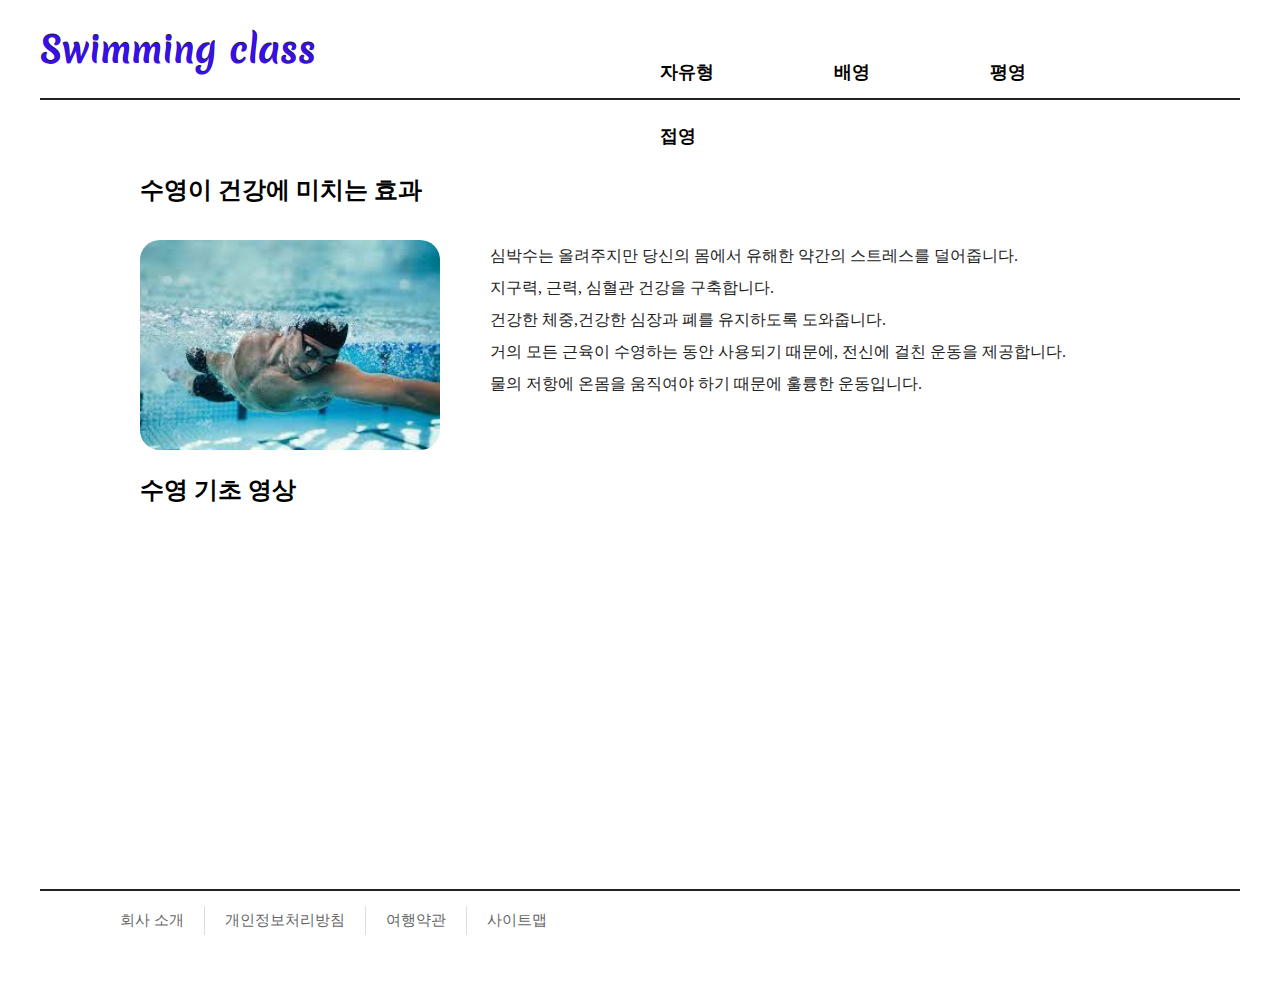
<file: index.html>
<!DOCTYPE html>
<html lang="ko">
<!-- head 태그는 html 문서의 설정을 작성 하는 곳.-->
<head>
  <meta charset="UTF-8">
  <meta name="viewport" content="width=device-width, initial-scale=1.0">
  <title>Swimming class</title>
  <!-- link 태그를 사용해서 css 설정파일의 경로를 지정 한다.-->
  <link rel="stylesheet" href="css/myproject.css">
</head>
<!-- body 태그는 html 문서의 본문을 작성 하는 곳.-->
<body>
  <div id="container"> <!-- div태그를 이용하여 작성 할 공간을 나눌 수 있다.-->
    <!-- header 영역 시작.-->
    <header>
      <div id="logo">
        <a href="index.html">
          <h1>Swimming class</h1>
        </a>
      </div>
      <nav>
        <ul id="topMenu">
          <li><a href="detail1.html">자유형</a></li>
          <li><a href="detail2.html">배영</a></li>
          <li><a href="detail3.html">평영</a></li>
          <li><a href="detail4.html">접영</a></li>
        </ul>
      </nav>
    </header>
    <!-- header 영역 끝.-->

    <!-- main 영역 시작-->
    <main class="contents">
      
      <section id="swimmmng">
        <h1><strong>수영이 건강에 미치는 효과</strong></h1>
        <div class="detail">
          <img src="images\mainImage.jpg" width="300px">
          <a>
            <ul>
              <li>심박수는 올려주지만 당신의 몸에서 유해한 약간의 스트레스를 덜어줍니다.</li>
              <li>지구력, 근력, 심혈관 건강을 구축합니다.</li>
              <li>건강한 체중,건강한 심장과 폐를 유지하도록 도와줍니다.</li>
              <li>거의 모든 근육이 수영하는 동안 사용되기 때문에, 전신에 걸친 운동을 제공합니다.</li>
              <li>물의 저항에 온몸을 움직여야 하기 때문에 훌륭한 운동입니다.</li>
            </ul>
          </a>
        </div>
      </section>
      <section id="swimmngVideo">
        <div>
          <h1><strong>수영 기초 영상</strong></h1>
          <p>
            <iframe width="560" height="315" src="https://www.youtube.com/embed/Tk0bWa0MJtA" 
            title="YouTube video player" frameborder="0" 
            allow="accelerometer; autoplay; clipboard-write; encrypted-media; gyroscope; picture-in-picture; web-share" 
            allowfullscreen></iframe>
          </p>
        </div>
      </section>

    </main>
    <!-- main 영역 끝.-->
    
    <!-- footer 영역 시작-->
    <footer>    
      <section id="bottomMenu">
        <ul>
          <li><a href="#">회사 소개</a></li>
          <li><a href="#">개인정보처리방침</a></li>
          <li><a href="#">여행약관</a></li>
          <li><a href="#">사이트맵</a></li>
        </ul>
      </section>   
    </footer>
    <!-- footer 영역 끝.-->  
  </div> 
</body>
</html>
</file>
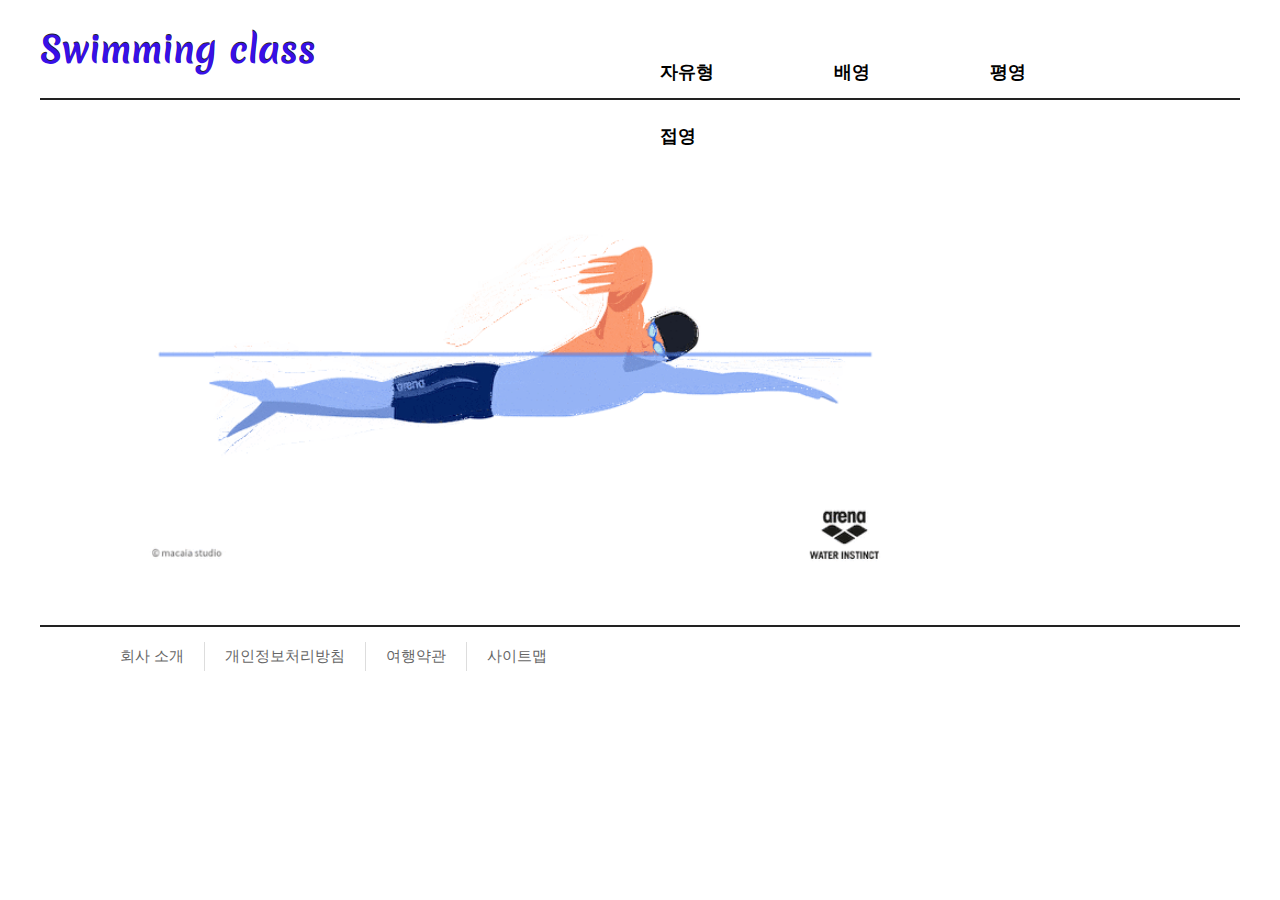
<file: detail1.html>
<!DOCTYPE html>
<html lang="en">
<head>
    <meta charset="UTF-8">
    <meta http-equiv="X-UA-Compatible" content="IE=edge">
    <meta name="viewport" content="width=device-width, initial-scale=1.0">
    <title>Swimming class</title>
    <link rel="stylesheet" href="css/myproject.css">
</head>
<body>
    <div id="container"> <!-- div태그를 이용하여 작성 할 공간을 나눌 수 있다.-->
        <!-- header 영역 시작.-->
        <header>
          <div id="logo">
            <a href="index.html">
              <h1>Swimming class</h1>
            </a>
          </div>
          <nav>
            <ul id="topMenu">
              <li><a href="detail1.html"><b>자유형</b></a></li>
              <li><a href="detail2.html">배영</a></li>
              <li><a href="detail3.html">평영</a></li>
              <li><a href="detail4.html">접영</a></li>
            </ul>
          </nav>
        </header>
        <!-- header 영역 끝.-->
        
        <!-- main 영역 시작-->
        <main class="contents">
            <img src="images\freestyle1.gif" width="75%">
        </main>
        <!-- main 영역 끝.-->
        
        <!-- footer 영역 시작-->
        <footer>    
            <section id="bottomMenu">
            <ul>
                <li><a href="#">회사 소개</a></li>
                <li><a href="#">개인정보처리방침</a></li>
                <li><a href="#">여행약관</a></li>
                <li><a href="#">사이트맵</a></li>
            </ul>
            </section>   
        </footer>
        <!-- footer 영역 끝.--> 
    </div> 
</body>
</html>
</file>
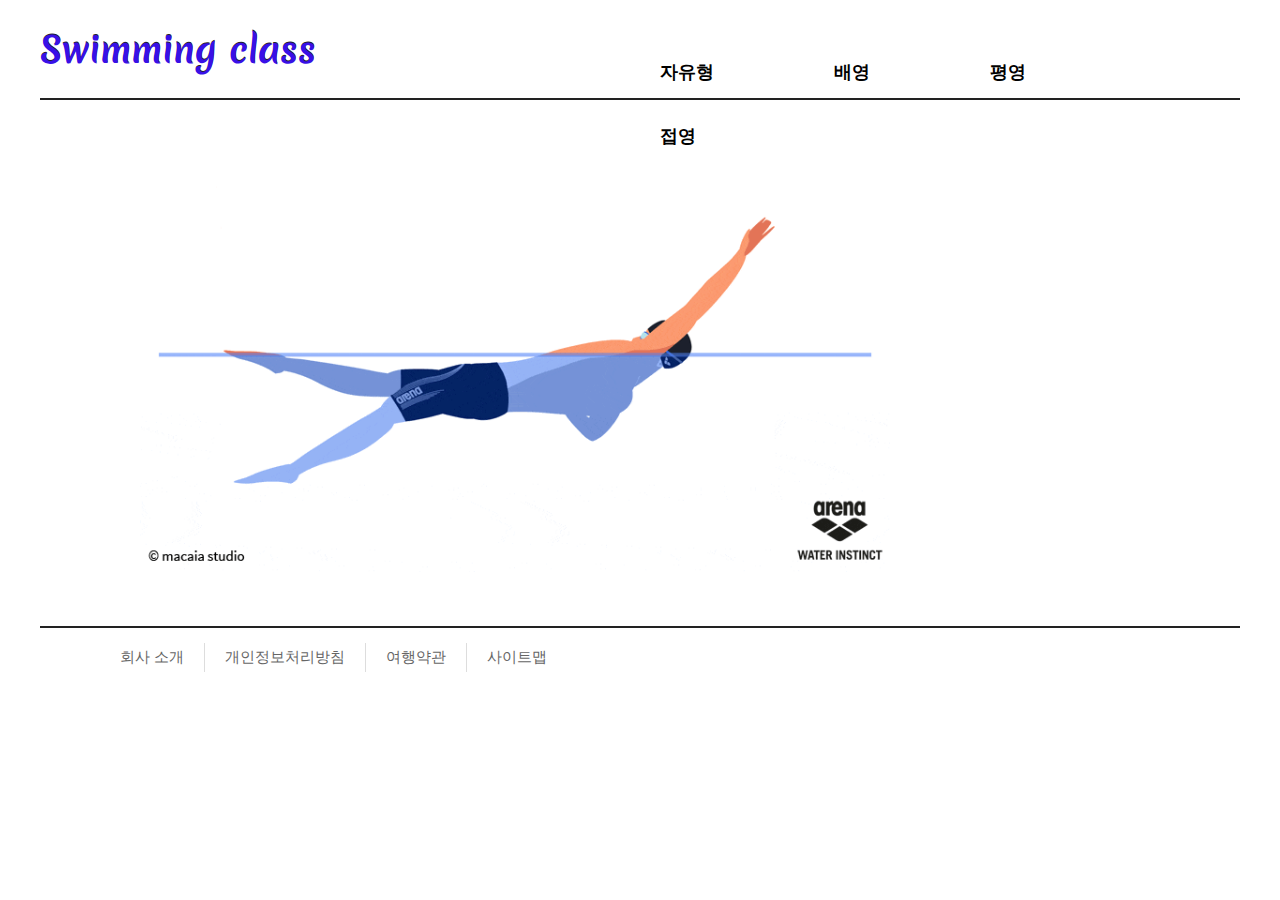
<file: detail2.html>
<!DOCTYPE html>
<html lang="en">
<head>
    <meta charset="UTF-8">
    <meta http-equiv="X-UA-Compatible" content="IE=edge">
    <meta name="viewport" content="width=device-width, initial-scale=1.0">
    <title>Swimming class</title>
    <link rel="stylesheet" href="css/myproject.css">
</head>
<body>
    <div id="container"> <!-- div태그를 이용하여 작성 할 공간을 나눌 수 있다.-->
        <!-- header 영역 시작.-->
        <header>
          <div id="logo">
            <a href="index.html">
              <h1>Swimming class</h1>
            </a>
          </div>
          <nav>
            <ul id="topMenu">
              <li><a href="detail1.html">자유형</a></li>
              <li><a href="detail2.html">배영</a></li>
              <li><a href="detail3.html">평영</a></li>
              <li><a href="detail4.html">접영</a></li>
            </ul>
          </nav>
        </header>
        <!-- header 영역 끝.-->

        <!-- main 영역 시작-->
        <main class="contents">
          <img src="images\backstroke.gif" width="75%">
        </main>
        <!-- main 영역 끝.-->

        <!-- footer 영역 시작-->
        <footer>    
            <section id="bottomMenu">
            <ul>
                <li><a href="#">회사 소개</a></li>
                <li><a href="#">개인정보처리방침</a></li>
                <li><a href="#">여행약관</a></li>
                <li><a href="#">사이트맵</a></li>
            </ul>
            </section>   
        </footer>
        <!-- footer 영역 끝.--> 
    </div> 
</body>
</html>
</file>
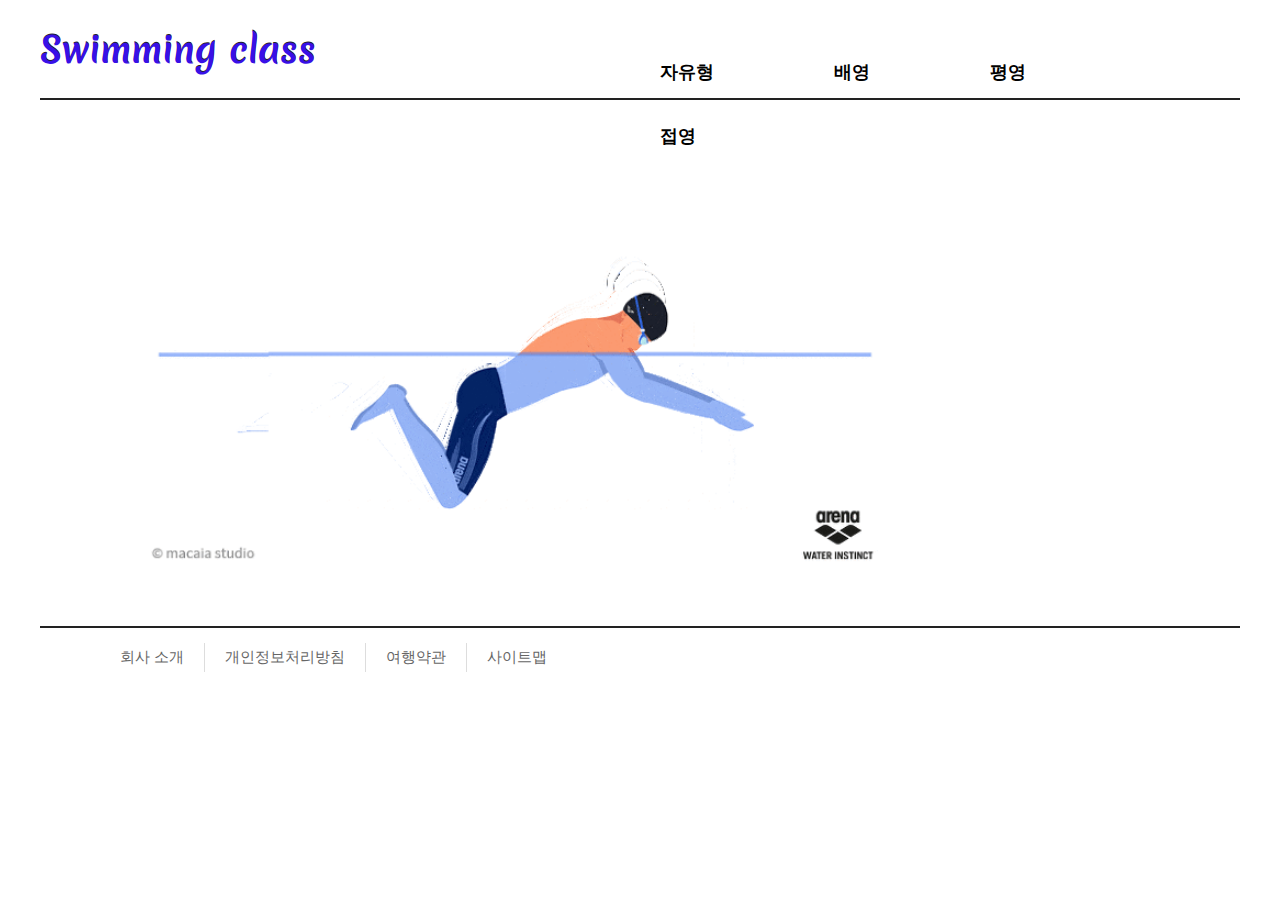
<file: detail3.html>
<!DOCTYPE html>
<html lang="en">
<head>
    <meta charset="UTF-8">
    <meta http-equiv="X-UA-Compatible" content="IE=edge">
    <meta name="viewport" content="width=device-width, initial-scale=1.0">
    <title>Swimming class</title>
    <link rel="stylesheet" href="css/myproject.css">
</head>
<body>
    <div id="container"> <!-- div태그를 이용하여 작성 할 공간을 나눌 수 있다.-->
        <!-- header 영역 시작.-->
        <header>
          <div id="logo">
            <a href="index.html">
              <h1>Swimming class</h1>
            </a>
          </div>
          <nav>
            <ul id="topMenu">
              <li><a href="detail1.html">자유형</a></li>
              <li><a href="detail2.html">배영</a></li>
              <li><a href="detail3.html">평영</a></li>
              <li><a href="detail4.html">접영</a></li>
            </ul>
          </nav>
        </header>
        <!-- header 영역 끝.-->

        <!-- main 영역 시작-->
        <main class="contents">
          <img src="images\breaststroke1.gif" width="75%">
        </main>
        <!-- main 영역 끝.-->

        <!-- footer 영역 시작-->
        <footer>    
            <section id="bottomMenu">
            <ul>
                <li><a href="#">회사 소개</a></li>
                <li><a href="#">개인정보처리방침</a></li>
                <li><a href="#">여행약관</a></li>
                <li><a href="#">사이트맵</a></li>
            </ul>
            </section>   
        </footer>
        <!-- footer 영역 끝.--> 
    </div> 
</body>
</html>
</file>
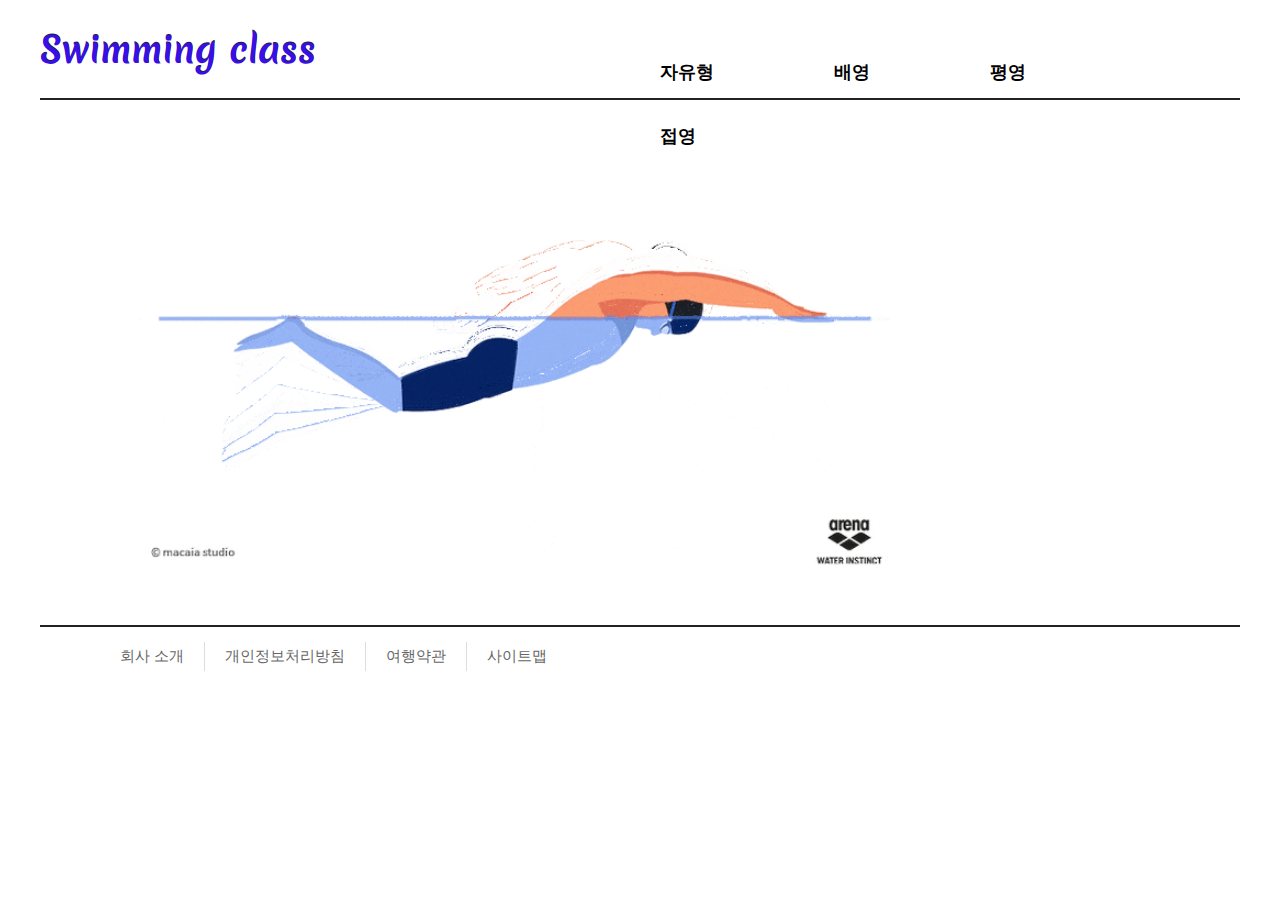
<file: detail4.html>
<!DOCTYPE html>
<html lang="en">
<head>
    <meta charset="UTF-8">
    <meta http-equiv="X-UA-Compatible" content="IE=edge">
    <meta name="viewport" content="width=device-width, initial-scale=1.0">
    <title>Swimming class</title>
    <link rel="stylesheet" href="css/myproject.css">
</head>
<body>
    <div id="container"> <!-- div태그를 이용하여 작성 할 공간을 나눌 수 있다.-->
        <!-- header 영역 시작.-->
        <header>
          <div id="logo">
            <a href="index.html">
              <h1>Swimming class</h1>
            </a>
          </div>
          <nav>
            <ul id="topMenu">
              <li><a href="detail1.html">자유형</a></li>
              <li><a href="detail2.html">배영</a></li>
              <li><a href="detail3.html">평영</a></li>
              <li><a href="detail4.html">접영</a></li>
            </ul>
          </nav>
        </header>
        <!-- header 영역 끝.-->

        <!-- main 영역 시작-->
        <main class="contents">
          <img src="images\butterfly1.gif" width="75%">
        </main>
        <!-- main 영역 끝.-->

        <!-- footer 영역 시작-->
        <footer>    
            <section id="bottomMenu">
            <ul>
                <li><a href="#">회사 소개</a></li>
                <li><a href="#">개인정보처리방침</a></li>
                <li><a href="#">여행약관</a></li>
                <li><a href="#">사이트맵</a></li>
            </ul>
            </section>   
        </footer>
        <!-- footer 영역 끝.--> 
    </div> 
</body>
</html>
</file>
<file: css/myproject.css>
@import url('https://fonts.googleapis.com/css2?family=Merienda:wght@700&display=swap');

* {
  margin:0;   /* 마진 리셋 */
  padding:0;   /* 패딩 리셋 */
  box-sizing: border-box;   /* 박스 영역은 테두리까지 */ 
}
a {
  text-decoration:none;  /* 텍스트 링크 밑줄 없애기 */ 
}
ul {
  list-style: none;
}

#container {
  margin:0 auto;  /* 화면 중앙에 배치 */
  width:1200px;    /* 너비 */    
  background-color: #fff;
}

/*********************************/
/* 헤더 영역 - 로고와 내비게이션 */
/*********************************/

header{
  width:100%;    /*  너비 */
  height:100px;   /* 높이 */ 
  background-color:rgb(255, 255, 255);  
  border-bottom:2px solid #222;
}

/* 로고 */
#logo{ 
  float:left;   /* 왼쪽으로 플로팅 */ 
  width:300px;   /*  너비 */ 
  height:100px;   /* 높이 */
  line-height:100px;  /* 세로로 중간에 맞춤 - 줄간격을 높이 값과 같게 */
  padding-left:0px;  /* 왼쪽에 여백 */
}
#logo h1 {
  font-family:'Merienda', cursive;
  font-weight:700;
  font-size:35px;   /* 글자 크기 */
  color:#3810e7;   /* 글자 색*/
  text-shadow:0 -1px 0 #222;  /* 그림자 색 */
}

/* 내비게이션 */
nav{  
  float:right;   /* 오른쪽으로 플로팅 */
  width:900px;   /*   너비 */  
  height:100px;   /* 메뉴 영역 높이 */  
  padding-top:40px;  /* 메뉴를 아래로 내리기 위해 */  
  padding-left:150px;
}
#topMenu {  
  height:60px; 
  padding-left:110px;
}
#topMenu > li {
  float:left;  /* 메뉴 항목을 왼쪽으로 플로팅 */ 
  position: relative;  
}
#topMenu > li > a{
  display:block;  /* 링크 텍스트는 블록으로 */ 
  font-size:1.1em;
  color:#000000;  /* 글자 색 */
  font-weight:600;  /* 글자 굵기 */
  padding:20px 60px;  /* 패딩 */ 
}
#topMenu > li > a:hover {
  color:#1fa8f8;
  text-shadow:0 -2px #222;
}

/* 본문 */
.contents {
  width:1000px;
  margin:50px auto;  
}
main > section {
  margin-top:60px;  
}
main h2 {    
  font-size:1.5em;
  line-height: 2.5;
}
main h1 {    
  font-size:1.5em;
  line-height: 2.5;
}
main div {
  margin-top:20px;
}
main h3 {
  font-size:1.2em;
  line-height:2.2;
}

.detail a {
  line-height: 2.0;
  color:#222;
}
.detail > img {
  float:left; 
  margin-right:50px;
  border-radius:20px;
}



/******************/
/*   푸터 영역    */
/******************/

footer{   
  width:1200px;   /* 너비 */
  height:100px;  /* 높이 */
  border-top:2px solid #222;
}
#bottomMenu{
  width:100%;
  height:20px;
  margin-left:60px;
}
#bottomMenu ul {
  margin-top:15px;  
}
#bottomMenu ul li{
  float:left;  /* 가로로 배치 */ 
  padding:5px 20px;
  border-right:1px solid #ddd;   /* 항목 오른쪽에 테두리 */ 
}
#bottomMenu ul li:last-child{
  border:none;  /* 마지막 항목에는 오른쪽 테두리 없음 */  
}
#bottomMenu ul li a, #bottomMenu ul li a:visited {  
  font-size:15px;  /* 글자 크기 */ 
  color:#666;   /* 글자 색 */ 
}
</file>
